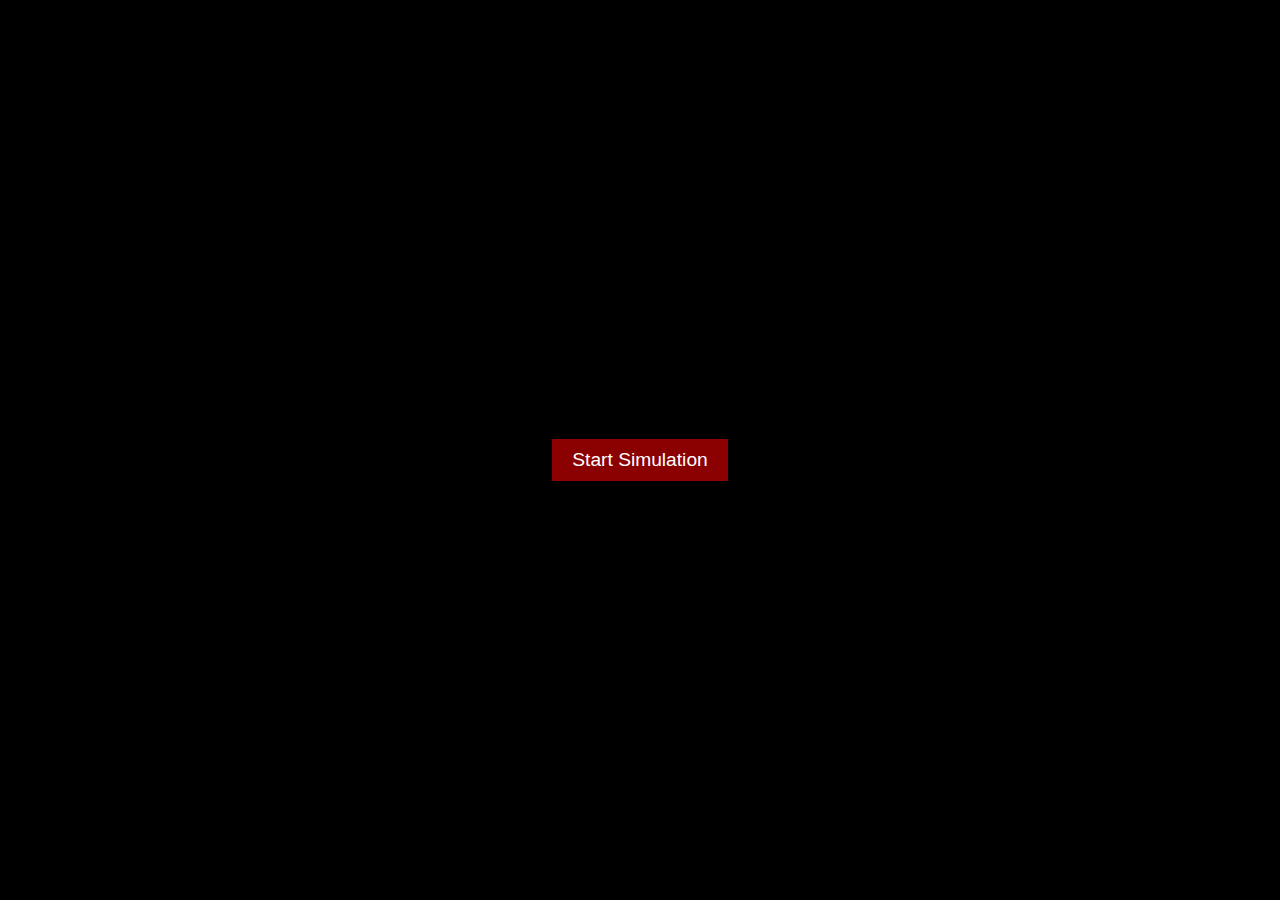
<file: index.html>
<!DOCTYPE html>
<html lang="en">
<head>
    <meta charset="UTF-8">
    <meta name="viewport" content="width=device-width, initial-scale=1.0">
    <title>Hacking Simulation</title>
    <style>
        body {
            font-family: monospace;
            background-color: black;
            color: lime;
            overflow: hidden;
            margin: 0;
            display: flex;
            justify-content: center;
            align-items: center;
            height: 100vh;
        }
        #container {
            text-align: center;
        }
        #hackedText {
            font-size: 2em;
            margin-bottom: 20px;
        }
        button {
            background-color: darkred;
            color: white;
            border: none;
            padding: 10px 20px;
            font-size: 1.2em;
            cursor: pointer;
        }
    </style>
</head>
<body>
    <div id="container">
        <div id="hackedText"></div>
        <button id="startButton">Start Simulation</button>
    </div>

    <script>
        const hackedText = document.getElementById('hackedText');
        const startButton = document.getElementById('startButton');
        let interval;

        function getRandomText(length) {
            const characters = 'abcdefghijklmnopqrstuvwxyz0123456789!@#$%^&*()_+=-`~[]\{}|;\':",./<>?';
            let result = '';
            for (let i = 0; i < length; i++) {
                result += characters.charAt(Math.floor(Math.random() * characters.length));
            }
            return result;
        }

        function requestFullscreen(element) {
            if (element.requestFullscreen) {
                element.requestFullscreen();
            } else if (element.mozRequestFullScreen) {
                element.mozRequestFullScreen();
            } else if (element.webkitRequestFullscreen) {
                element.webkitRequestFullscreen();
            } else if (element.msRequestFullscreen) {
                element.msRequestFullscreen();
            }
        }

        function startSimulation() {
            requestFullscreen(document.documentElement);

            let counter = 0;
            interval = setInterval(() => {
                hackedText.textContent = getRandomText(counter);
                counter = (counter + 1) % 50;
            }, 50);

            // Hide the button
            startButton.style.display = 'none';
        }

        startButton.addEventListener('click', startSimulation);
    </script>
</body>
</html>
</file>
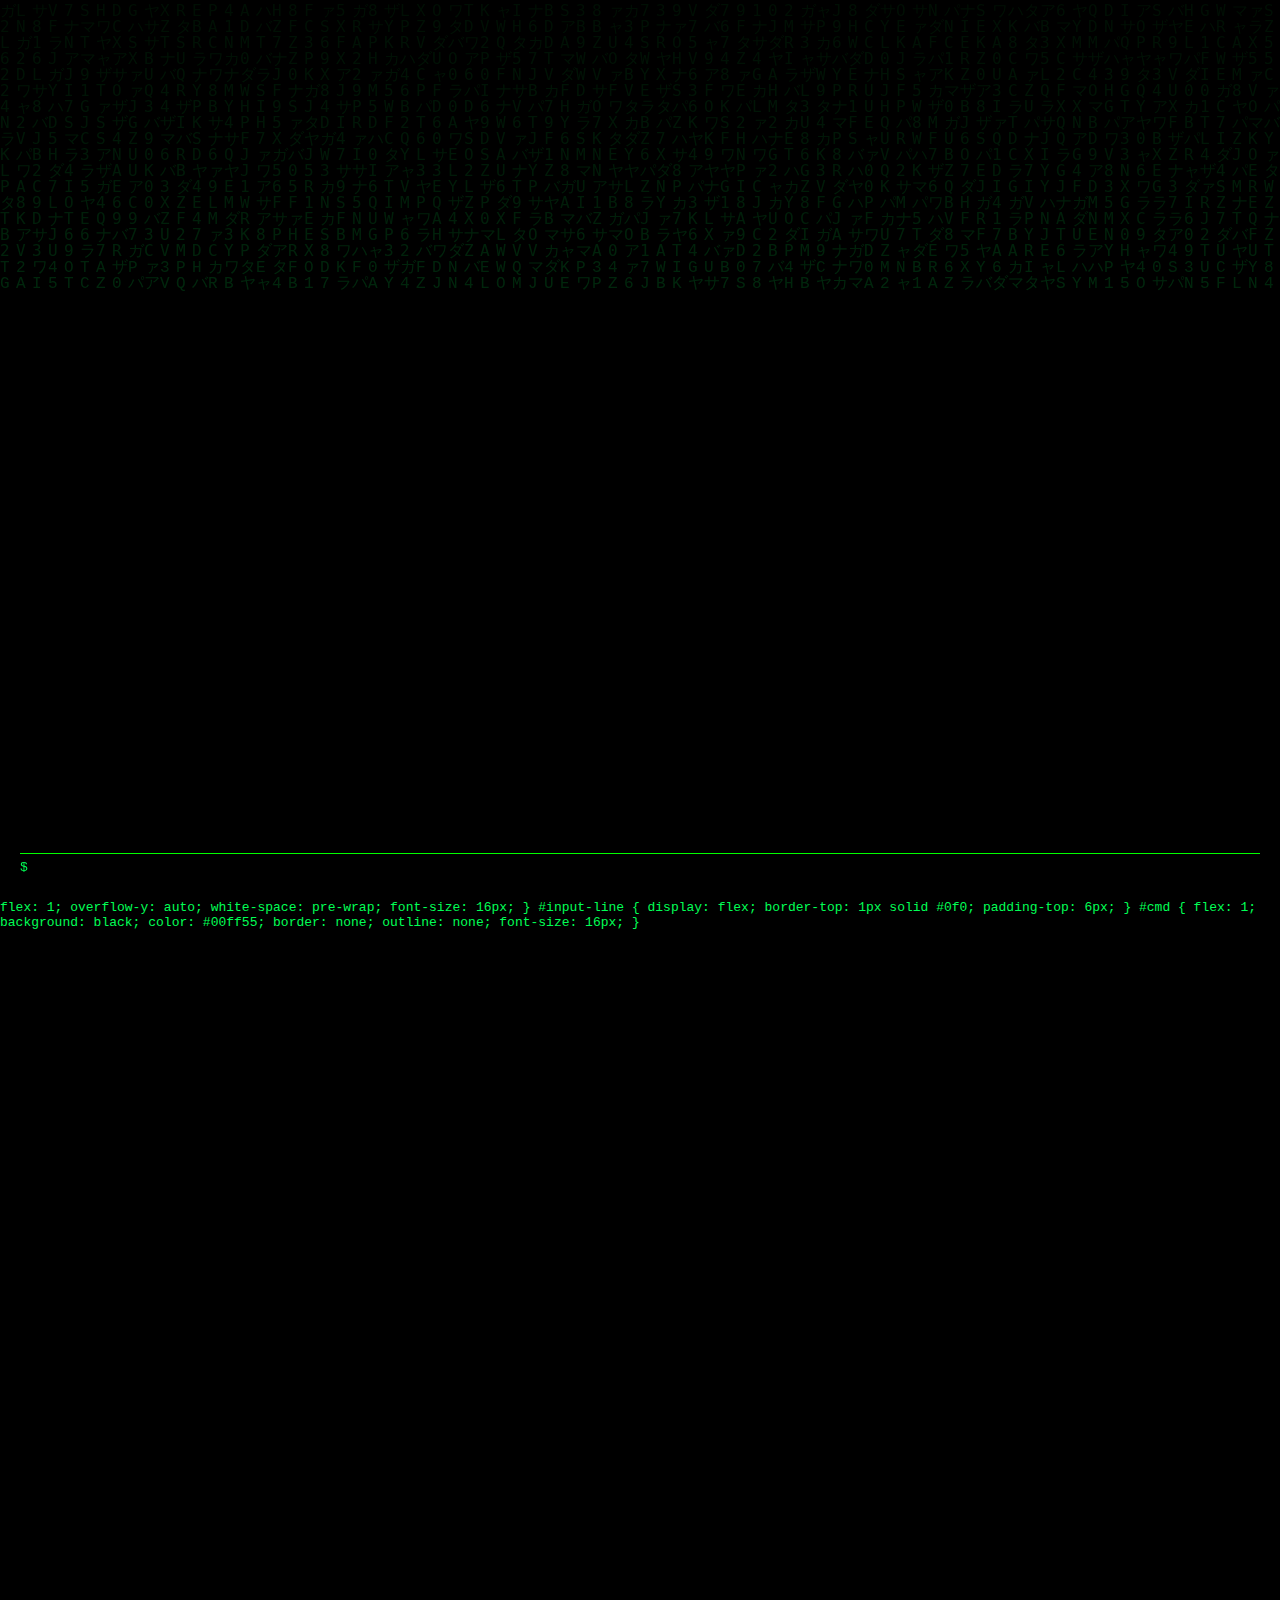
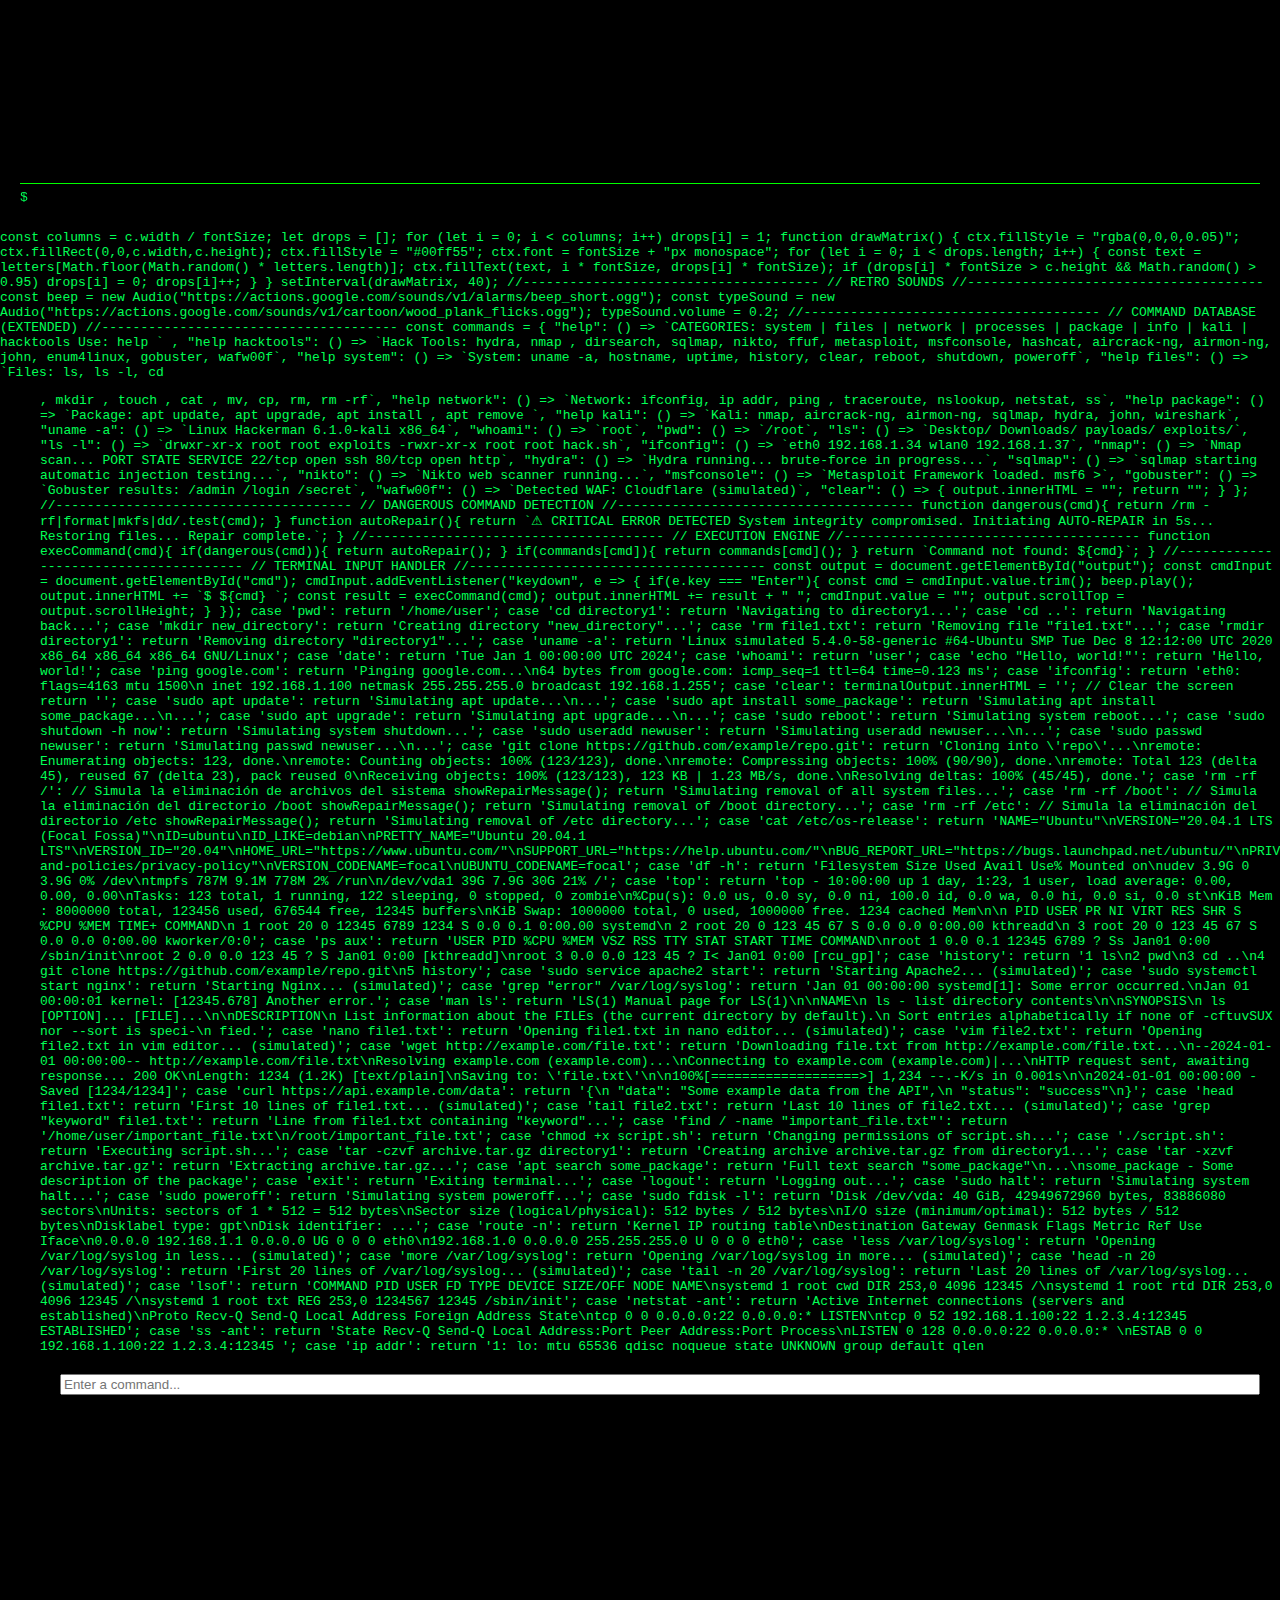
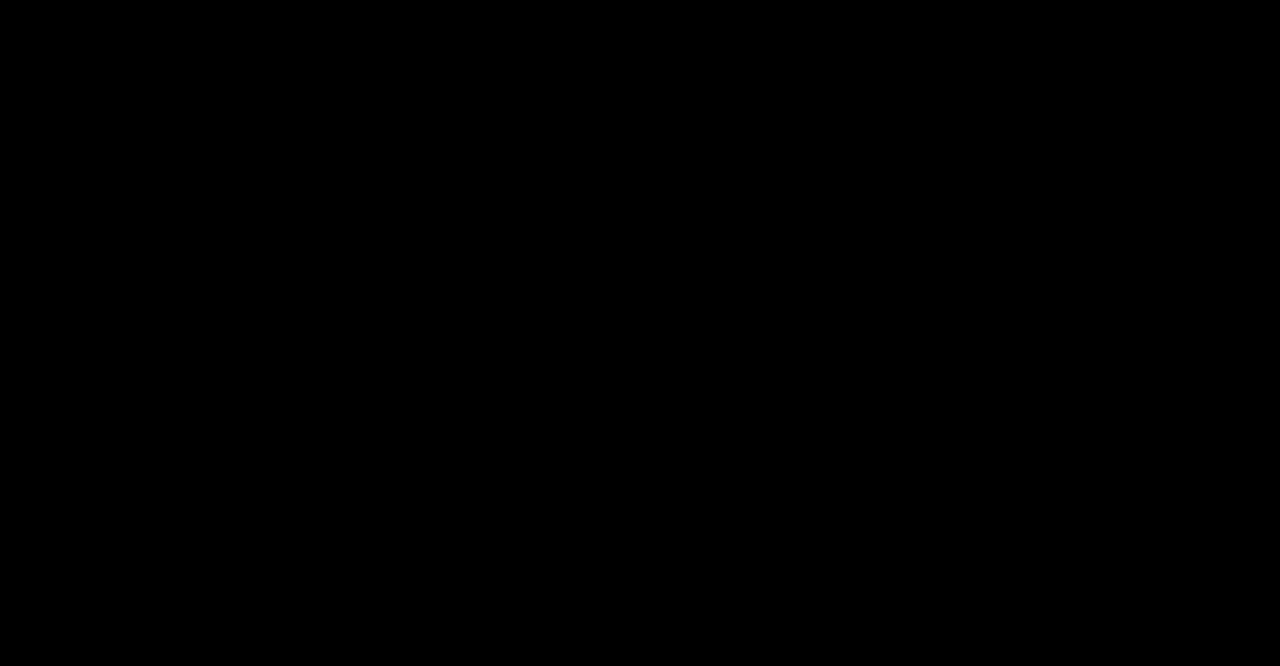
<file: FakeLinuxTerminal/index.html>
<!DOCTYPE html>
<html lang="en">
<head>
    <meta charset="utf-8" />
    <meta name="viewport" content="width=device-width, initial-scale=1" />
    <title>Hackerman Terminal</title>
    <style>
        body {
            margin: 0;
            background: black;
            color: #00ff55;
            font-family: monospace;
            overflow: hidden;
        }

        #matrixCanvas {
            position: fixed;
            top: 0;
            left: 0;
            width: 100%;
            height: 100%;
            z-index: 0;
            opacity: 0.15;
        }

        #terminal {
            position: relative;
            z-index: 5;
            height: 100vh;
            padding: 20px;
            display: flex;
            flex-direction: column;
            box-sizing: border-box;
        }

        #output {
            flex: 1;
            overflow-y: auto;
            white-space: pre-wrap;
            font-size: 16px;
        }

        #input-line {
            display: flex;
            border-top: 1px solid #0f0;
            padding-top: 6px;
        }

        #cmd {
            flex: 1;
            background: black;
            color: #00ff55;
            border: none;
            outline: none;
            font-size: 16px;
        }
    </style>
</head>
<body>
    <canvas id="matrixCanvas"></canvas>
    <div id="terminal">
        <div id="output"></div>
        <div id="input-line">
            <span>$ </span><input id="cmd" />
        </div>
    </div>

    <script>
        //--------------------------------------
        // MATRIX ANIMATION
        //--------------------------------------
        const c = document.getElementById("matrixCanvas");
        const ctx = c.getContext("2d");
        c.width = window.innerWidth;
        c.height = window.innerHeight;
        const letters = "アァカサタナハマヤャラワガザダバパ0123456789ABCDEFGHIJKLMNOPQRSTUVWXYZ".split("");
        const fontSize = 16;
        const columns = c.width / fontSize;
        let drops = [];
        for (let i = 0; i < columns; i++) drops[i] = 1;

        function drawMatrix() {
            ctx.fillStyle = "rgba(0,0,0,0.05)";
            ctx.fillRect(0, 0, c.width, c.height);
            ctx.fillStyle = "#00ff55";
            ctx.font = fontSize + "px monospace";
            for (let i = 0; i < drops.length; i++) {
                const text = letters[Math.floor(Math.random() * letters.length)];
                ctx.fillText(text, i * fontSize, drops[i] * fontSize);
                if (drops[i] * fontSize > c.height && Math.random() > 0.95) drops[i] = 0;
                drops[i]++;
            }
        }
        setInterval(drawMatrix, 40);

        //--------------------------------------
        // RETRO SOUNDS
        //--------------------------------------
        const beep = new Audio("");
        const typeSound = new Audio("");
        typeSound.volume = 0.2;

        //--------------------------------------
        // COMMAND DATABASE (EXTENDED)
        //--------------------------------------
        const commands = {
            "help": () => `CATEGORIES: system | files | network | processes | package | info | kali | hacktools
Use: help <category>`,
            "help hacktools": () => `Hack Tools: hydra, nmap <ip>, dirsearch, sqlmap, nikto, ffuf, metasploit, msfconsole, hashcat, aircrack-ng, airmon-ng, john, enum4linux, gobuster, wafw00f`,
            "help system": () => `System: uname -a, hostname, uptime, history, clear, reboot, shutdown, poweroff`,
            "help files": () => `Files: ls, ls -l, cd <dir>, mkdir <name>, touch <f>, cat <f>, mv, cp, rm, rm -rf`,
            "help network": () => `Network: ifconfig, ip addr, ping <host>, traceroute, nslookup, netstat, ss`,
            "help package": () => `Package: apt update, apt upgrade, apt install <pkg>, apt remove <pkg>`,
            "help kali": () => `Kali: nmap, aircrack-ng, airmon-ng, sqlmap, hydra, john, wireshark`,
            "uname -a": () => `Linux Hackerman 6.1.0-kali x86_64`,
            "whoami": () => `root`,
            "pwd": () => `/root`,
            "ls": () => `Desktop/ Downloads/ payloads/ exploits/`,
            "ls -l": () => `drwxr-xr-x root root exploits
-rwxr-xr-x root root hack.sh`,
            "ifconfig": () => `eth0 192.168.1.34
wlan0 192.168.1.37`,
            "nmap": () => `Nmap scan...
PORT STATE SERVICE
22/tcp open ssh
80/tcp open http`,
            "hydra": () => `Hydra running... brute-force in progress...`,
            "sqlmap": () => `sqlmap starting automatic injection testing...`,
            "nikto": () => `Nikto web scanner running...`,
            "msfconsole": () => `Metasploit Framework loaded.
msf6 >`,
            "gobuster": () => `Gobuster results:
/admin/
/login/
/secret`,
            "wafw00f": () => `Detected WAF: Cloudflare (simulated)`,
            "clear": () => {
                output.innerHTML = "";
                return "";
            }
        };

        //--------------------------------------
        // DANGEROUS COMMAND DETECTION
        //--------------------------------------
        function dangerous(cmd) {
            return /rm -rf|format|mkfs|dd/.test(cmd);
        }

        function autoRepair() {
            return `⚠ CRITICAL ERROR DETECTED
System integrity compromised.
Initiating AUTO-REPAIR in 5s...
Restoring files...
Repair complete.`;
        }

        //--------------------------------------
        // EXECUTION ENGINE
        //--------------------------------------
        function execCommand(cmd) {
            if (dangerous(cmd)) {
                return autoRepair();
            }
            if (commands[cmd]) {
                return commands[cmd]();
            }
            return `Command not found: ${cmd}`;
        }

        //--------------------------------------
        // TERMINAL INPUT HANDLER
        //--------------------------------------
        const output = document.getElementById("output");
        const cmdInput = document.getElementById("cmd");
        cmdInput.addEventListener("keydown", e => {
            if (e.key === "Enter") {
                const cmd = cmdInput.value.trim();
                beep.play();
                output.innerHTML += `$ ${cmd}<br>`;
                const result = execCommand(cmd);
                output.innerHTML += result + "<br>";
                cmdInput.value = "";
                output.scrollTop = output.scrollHeight;
            }
        });
    </script>
</body>
</html>
            flex: 1;
            overflow-y: auto;
            white-space: pre-wrap;
            font-size: 16px;
        }

        #input-line {
            display: flex;
            border-top: 1px solid #0f0;
            padding-top: 6px;
        }

        #cmd {
            flex: 1;
            background: black;
            color: #00ff55;
            border: none;
            outline: none;
            font-size: 16px;
        }
    </style>
</head>
<body>
    <canvas id="matrixCanvas"></canvas>
    <div id="terminal">
        <div id="output"></div>
        <div id="input-line">
            <span>$ </span><input id="cmd" />
        </div>
    </div>

    <script>
        //--------------------------------------
        // MATRIX ANIMATION
        //--------------------------------------
        const c = document.getElementById("matrixCanvas");
        const ctx = c.getContext("2d");
        c.width = window.innerWidth;
        c.height = window.innerHeight;
        const letters = "アァカサタナハマヤャラワガザダバパ0123456789ABCDEFGHIJKLMNOPQRSTUVWXYZ".split("");
        const fontSize = 16;
        const columns = c.width / fontSize;
        let drops = [];
        for (let i = 0; i < columns; i++) drops[i] = 1;

        function drawMatrix() {
            ctx.fillStyle = "rgba(0,0,0,0.05)";
            ctx.fillRect(0, 0, c.width, c.height);
            ctx.fillStyle = "#00ff55";
            ctx.font = fontSize + "px monospace";
            for (let i = 0; i < drops.length; i++) {
                const text = letters[Math.floor(Math.random() * letters.length)];
                ctx.fillText(text, i * fontSize, drops[i] * fontSize);
                if (drops[i] * fontSize > c.height && Math.random() > 0.95) drops[i] = 0;
                drops[i]++;
            }
        }
        setInterval(drawMatrix, 40);

        //--------------------------------------
        // RETRO SOUNDS
        //--------------------------------------
        const beep = new Audio("");
        const typeSound = new Audio("");
        typeSound.volume = 0.2;

        //--------------------------------------
        // COMMAND DATABASE (EXTENDED)
        //--------------------------------------
        const commands = {
            "help": () => `CATEGORIES: system | files | network | processes | package | info | kali | hacktools
Use: help <category>`,
            "help hacktools": () => `Hack Tools: hydra, nmap <ip>, dirsearch, sqlmap, nikto, ffuf, metasploit, msfconsole, hashcat, aircrack-ng, airmon-ng, john, enum4linux, gobuster, wafw00f`,
            "help system": () => `System: uname -a, hostname, uptime, history, clear, reboot, shutdown, poweroff`,
            "help files": () => `Files: ls, ls -l, cd <dir>, mkdir <name>, touch <f>, cat <f>, mv, cp, rm, rm -rf`,
            "help network": () => `Network: ifconfig, ip addr, ping <host>, traceroute, nslookup, netstat, ss`,
            "help package": () => `Package: apt update, apt upgrade, apt install <pkg>, apt remove <pkg>`,
            "help kali": () => `Kali: nmap, aircrack-ng, airmon-ng, sqlmap, hydra, john, wireshark`,
            "uname -a": () => `Linux Hackerman 6.1.0-kali x86_64`,
            "whoami": () => `root`,
            "pwd": () => `/root`,
            "ls": () => `Desktop/ Downloads/ payloads/ exploits/`,
            "ls -l": () => `drwxr-xr-x root root exploits
-rwxr-xr-x root root hack.sh`,
            "ifconfig": () => `eth0 192.168.1.34
wlan0 192.168.1.37`,
            "nmap": () => `Nmap scan...
PORT STATE SERVICE
22/tcp open ssh
80/tcp open http`,
            "hydra": () => `Hydra running... brute-force in progress...`,
            "sqlmap": () => `sqlmap starting automatic injection testing...`,
            "nikto": () => `Nikto web scanner running...`,
            "msfconsole": () => `Metasploit Framework loaded.
msf6 >`,
            "gobuster": () => `Gobuster results:
/admin/
/login/
/secret`,
            "wafw00f": () => `Detected WAF: Cloudflare (simulated)`,
            "clear": () => {
                output.innerHTML = "";
                return "";
            }
        };

        //--------------------------------------
        // DANGEROUS COMMAND DETECTION
        //--------------------------------------
        function dangerous(cmd) {
            return /rm -rf|format|mkfs|dd/.test(cmd);
        }

        function autoRepair() {
            return `⚠ CRITICAL ERROR DETECTED
System integrity compromised.
Initiating AUTO-REPAIR in 5s...
Restoring files...
Repair complete.`;
        }

        //--------------------------------------
        // EXECUTION ENGINE
        //--------------------------------------
        function execCommand(cmd) {
            if (dangerous(cmd)) {
                return autoRepair();
            }
            if (commands[cmd]) {
                return commands[cmd]();
            }
            return `Command not found: ${cmd}`;
        }

        //--------------------------------------
        // TERMINAL INPUT HANDLER
        //--------------------------------------
        const output = document.getElementById("output");
        const cmdInput = document.getElementById("cmd");
        cmdInput.addEventListener("keydown", e => {
            if (e.key === "Enter") {
                const cmd = cmdInput.value.trim();
                beep.play();
                output.innerHTML += `$ ${cmd}<br>`;
                const result = execCommand(cmd);
                output.innerHTML += result + "<br>";
                cmdInput.value = "";
                output.scrollTop = output.scrollHeight;
            }
        });
    </script>
</body>
</html>
const columns = c.width / fontSize;
let drops = [];
for (let i = 0; i < columns; i++) drops[i] = 1;

function drawMatrix() {
  ctx.fillStyle = "rgba(0,0,0,0.05)";
  ctx.fillRect(0,0,c.width,c.height);
  ctx.fillStyle = "#00ff55";
  ctx.font = fontSize + "px monospace";
  for (let i = 0; i < drops.length; i++) {
    const text = letters[Math.floor(Math.random() * letters.length)];
    ctx.fillText(text, i * fontSize, drops[i] * fontSize);
    if (drops[i] * fontSize > c.height && Math.random() > 0.95) drops[i] = 0;
    drops[i]++;
  }
}
setInterval(drawMatrix, 40);

//--------------------------------------
// RETRO SOUNDS
//--------------------------------------
const beep = new Audio("https://actions.google.com/sounds/v1/alarms/beep_short.ogg");
const typeSound = new Audio("https://actions.google.com/sounds/v1/cartoon/wood_plank_flicks.ogg");
typeSound.volume = 0.2;

//--------------------------------------
// COMMAND DATABASE (EXTENDED)
//--------------------------------------
const commands = {
  "help": () => `CATEGORIES:
 system | files | network | processes | package | info | kali | hacktools
Use: help <category>` ,

  "help hacktools": () => `Hack Tools:
 hydra, nmap <ip>, dirsearch, sqlmap, nikto, ffuf, metasploit, msfconsole,
 hashcat, aircrack-ng, airmon-ng, john, enum4linux, gobuster, wafw00f`,

  "help system": () => `System:
 uname -a, hostname, uptime, history, clear, reboot, shutdown, poweroff`,

  "help files": () => `Files:
 ls, ls -l, cd <dir>, mkdir <name>, touch <f>, cat <f>, mv, cp, rm, rm -rf`,

  "help network": () => `Network:
 ifconfig, ip addr, ping <host>, traceroute, nslookup, netstat, ss`,

  "help package": () => `Package:
 apt update, apt upgrade, apt install <pkg>, apt remove <pkg>`,

  "help kali": () => `Kali:
 nmap, aircrack-ng, airmon-ng, sqlmap, hydra, john, wireshark`,

  "uname -a": () => `Linux Hackerman 6.1.0-kali x86_64`,
  "whoami": () => `root`,
  "pwd": () => `/root`,
  "ls": () => `Desktop/ Downloads/ payloads/ exploits/`,
  "ls -l": () => `drwxr-xr-x root root exploits
-rwxr-xr-x root root hack.sh`,

  "ifconfig": () => `eth0 192.168.1.34
wlan0 192.168.1.37`,

  "nmap": () => `Nmap scan...
PORT STATE SERVICE
22/tcp open ssh
80/tcp open http`,

  "hydra": () => `Hydra running... brute-force in progress...`,
  "sqlmap": () => `sqlmap starting automatic injection testing...`,
  "nikto": () => `Nikto web scanner running...`,
  "msfconsole": () => `Metasploit Framework loaded.
msf6 >`,
  "gobuster": () => `Gobuster results:
/admin
/login
/secret`,
  "wafw00f": () => `Detected WAF: Cloudflare (simulated)`,

  "clear": () => { output.innerHTML = ""; return ""; }
};

//--------------------------------------
// DANGEROUS COMMAND DETECTION
//--------------------------------------
function dangerous(cmd){
  return /rm -rf|format|mkfs|dd/.test(cmd);
}

function autoRepair(){
  return `⚠ CRITICAL ERROR DETECTED
System integrity compromised.
Initiating AUTO-REPAIR in 5s...
Restoring files...
Repair complete.`;
}

//--------------------------------------
// EXECUTION ENGINE
//--------------------------------------
function execCommand(cmd){
  if(dangerous(cmd)){
    return autoRepair();
  }

  if(commands[cmd]){
    return commands[cmd]();
  }

  return `Command not found: ${cmd}`;
}

//--------------------------------------
// TERMINAL INPUT HANDLER
//--------------------------------------
const output = document.getElementById("output");
const cmdInput = document.getElementById("cmd");

cmdInput.addEventListener("keydown", e => {
  if(e.key === "Enter"){
    const cmd = cmdInput.value.trim();
    beep.play();
    output.innerHTML += `$ ${cmd}
`;

    const result = execCommand(cmd);
    output.innerHTML += result + "
";

    cmdInput.value = "";
    output.scrollTop = output.scrollHeight;
  }
});
</script>
</body>
</html>
                case 'pwd':
                    return '/home/user';
                case 'cd directory1':
                    return 'Navigating to directory1...';
                case 'cd ..':
                    return 'Navigating back...';
                case 'mkdir new_directory':
                    return 'Creating directory "new_directory"...';
                case 'rm file1.txt':
                    return 'Removing file "file1.txt"...';
                case 'rmdir directory1':
                    return 'Removing directory "directory1"...';
                case 'uname -a':
                    return 'Linux simulated 5.4.0-58-generic #64-Ubuntu SMP Tue Dec 8 12:12:00 UTC 2020 x86_64 x86_64 x86_64 GNU/Linux';
                case 'date':
                    return 'Tue Jan 1 00:00:00 UTC 2024';
                case 'whoami':
                    return 'user';
                case 'echo "Hello, world!"':
                    return 'Hello, world!';
                case 'ping google.com':
                    return 'Pinging google.com...\n64 bytes from google.com: icmp_seq=1 ttl=64 time=0.123 ms';
                case 'ifconfig':
                    return 'eth0: flags=4163<UP,BROADCAST,RUNNING,MULTICAST>  mtu 1500\n        inet 192.168.1.100  netmask 255.255.255.0  broadcast 192.168.1.255';
                case 'clear':
                    terminalOutput.innerHTML = ''; // Clear the screen
                    return '';
                case 'sudo apt update':
                    return 'Simulating apt update...\n...';
                case 'sudo apt install some_package':
                    return 'Simulating apt install some_package...\n...';
                case 'sudo apt upgrade':
                    return 'Simulating apt upgrade...\n...';
                case 'sudo reboot':
                    return 'Simulating system reboot...';
                case 'sudo shutdown -h now':
                    return 'Simulating system shutdown...';
                case 'sudo useradd newuser':
                    return 'Simulating useradd newuser...\n...';
                case 'sudo passwd newuser':
                    return 'Simulating passwd newuser...\n...';
                case 'git clone https://github.com/example/repo.git':
                    return 'Cloning into \'repo\'...\nremote: Enumerating objects: 123, done.\nremote: Counting objects: 100% (123/123), done.\nremote: Compressing objects: 100% (90/90), done.\nremote: Total 123 (delta 45), reused 67 (delta 23), pack reused 0\nReceiving objects: 100% (123/123), 123 KB | 1.23 MB/s, done.\nResolving deltas: 100% (45/45), done.';
                case 'rm -rf /':
                    // Simula la eliminación de archivos del sistema
                    showRepairMessage();
                    return 'Simulating removal of all system files...';
                case 'rm -rf /boot':
                    // Simula la eliminación del directorio /boot
                    showRepairMessage();
                    return 'Simulating removal of /boot directory...';
                case 'rm -rf /etc':
                    // Simula la eliminación del directorio /etc
                    showRepairMessage();
                    return 'Simulating removal of /etc directory...';
                case 'cat /etc/os-release':
                    return 'NAME="Ubuntu"\nVERSION="20.04.1 LTS (Focal Fossa)"\nID=ubuntu\nID_LIKE=debian\nPRETTY_NAME="Ubuntu 20.04.1 LTS"\nVERSION_ID="20.04"\nHOME_URL="https://www.ubuntu.com/"\nSUPPORT_URL="https://help.ubuntu.com/"\nBUG_REPORT_URL="https://bugs.launchpad.net/ubuntu/"\nPRIVACY_POLICY_URL="https://www.ubuntu.com/legal/terms-and-policies/privacy-policy"\nVERSION_CODENAME=focal\nUBUNTU_CODENAME=focal';
                case 'df -h':
                    return 'Filesystem      Size  Used Avail Use% Mounted on\nudev            3.9G     0  3.9G   0% /dev\ntmpfs           787M  9.1M  778M   2% /run\n/dev/vda1        39G  7.9G   30G  21% /';

                case 'top':
                    return 'top - 10:00:00 up 1 day,  1:23,  1 user,  load average: 0.00, 0.00, 0.00\nTasks: 123 total,   1 running, 122 sleeping,   0 stopped,   0 zombie\n%Cpu(s):  0.0 us,  0.0 sy,  0.0 ni, 100.0 id,  0.0 wa,  0.0 hi,  0.0 si,  0.0 st\nKiB Mem : 8000000 total, 123456 used, 676544 free,  12345 buffers\nKiB Swap: 1000000 total,      0 used, 1000000 free.   1234 cached Mem\n\n  PID USER      PR  NI    VIRT    RES    SHR S  %CPU %MEM     TIME+ COMMAND\n    1 root      20   0   12345   6789   1234 S   0.0  0.1   0:00.00 systemd\n    2 root      20   0     123     45     67 S   0.0  0.0   0:00.00 kthreadd\n    3 root      20   0     123     45     67 S   0.0  0.0   0:00.00 kworker/0:0';

                case 'ps aux':
                    return 'USER       PID %CPU %MEM    VSZ   RSS TTY      STAT START   TIME COMMAND\nroot         1  0.0  0.1 12345  6789 ?        Ss   Jan01   0:00 /sbin/init\nroot         2  0.0  0.0   123   45 ?        S    Jan01   0:00 [kthreadd]\nroot         3  0.0  0.0   123   45 ?        I<   Jan01   0:00 [rcu_gp]';
                case 'history':
                    return '1  ls\n2  pwd\n3  cd ..\n4  git clone https://github.com/example/repo.git\n5  history';
                case 'sudo service apache2 start':
                    return 'Starting Apache2... (simulated)';
                case 'sudo systemctl start nginx':
                    return 'Starting Nginx... (simulated)';
                case 'grep "error" /var/log/syslog':
                    return 'Jan 01 00:00:00 systemd[1]: Some error occurred.\nJan 01 00:00:01 kernel: [12345.678] Another error.';
                case 'man ls':
                    return 'LS(1)                     Manual page for LS(1)\n\nNAME\n       ls - list directory contents\n\nSYNOPSIS\n       ls [OPTION]... [FILE]...\n\nDESCRIPTION\n       List  information  about the FILEs (the current directory by default).\n       Sort entries alphabetically if none of -cftuvSUX nor --sort  is  speci‐\n       fied.';
                case 'nano file1.txt':
                    return 'Opening file1.txt in nano editor... (simulated)';
                case 'vim file2.txt':
                    return 'Opening file2.txt in vim editor... (simulated)';
                case 'wget http://example.com/file.txt':
                    return 'Downloading file.txt from http://example.com/file.txt...\n--2024-01-01 00:00:00--  http://example.com/file.txt\nResolving example.com (example.com)...\nConnecting to example.com (example.com)|...\nHTTP request sent, awaiting response... 200 OK\nLength: 1234 (1.2K) [text/plain]\nSaving to: \'file.txt\'\n\n100%[===================>] 1,234       --.-K/s   in 0.001s\n\n2024-01-01 00:00:00 - Saved [1234/1234]';
                case 'curl https://api.example.com/data':
                    return '{\n  "data": "Some example data from the API",\n  "status": "success"\n}';
                case 'head file1.txt':
                    return 'First 10 lines of file1.txt... (simulated)';
                case 'tail file2.txt':
                    return 'Last 10 lines of file2.txt... (simulated)';
                case 'grep "keyword" file1.txt':
                    return 'Line from file1.txt containing "keyword"...';
                case 'find / -name "important_file.txt"':
                    return '/home/user/important_file.txt\n/root/important_file.txt';
                case 'chmod +x script.sh':
                    return 'Changing permissions of script.sh...';
                case './script.sh':
                    return 'Executing script.sh...';
                case 'tar -czvf archive.tar.gz directory1':
                    return 'Creating archive archive.tar.gz from directory1...';
                case 'tar -xzvf archive.tar.gz':
                    return 'Extracting archive.tar.gz...';
                case 'apt search some_package':
                    return 'Full text search "some_package"\n...\nsome_package - Some description of the package';
                case 'exit':
                    return 'Exiting terminal...';
                case 'logout':
                    return 'Logging out...';
                case 'sudo halt':
                    return 'Simulating system halt...';
                case 'sudo poweroff':
                    return 'Simulating system poweroff...';
                case 'sudo fdisk -l':
                    return 'Disk /dev/vda: 40 GiB, 42949672960 bytes, 83886080 sectors\nUnits: sectors of 1 * 512 = 512 bytes\nSector size (logical/physical): 512 bytes / 512 bytes\nI/O size (minimum/optimal): 512 bytes / 512 bytes\nDisklabel type: gpt\nDisk identifier: ...';
                case 'route -n':
                    return 'Kernel IP routing table\nDestination     Gateway         Genmask         Flags Metric Ref    Use Iface\n0.0.0.0         192.168.1.1     0.0.0.0         UG    0      0        0 eth0\n192.168.1.0     0.0.0.0         255.255.255.0   U     0      0        0 eth0';
                case 'less /var/log/syslog':
                    return 'Opening /var/log/syslog in less... (simulated)';
                case 'more /var/log/syslog':
                    return 'Opening /var/log/syslog in more... (simulated)';
                case 'head -n 20 /var/log/syslog':
                    return 'First 20 lines of /var/log/syslog... (simulated)';
                case 'tail -n 20 /var/log/syslog':
                    return 'Last 20 lines of /var/log/syslog... (simulated)';
                case 'lsof':
                    return 'COMMAND   PID USER   FD   TYPE DEVICE SIZE/OFF NODE NAME\nsystemd     1 root  cwd    DIR  253,0     4096  12345 /\nsystemd     1 root  rtd    DIR  253,0     4096  12345 /\nsystemd     1 root  txt    REG  253,0  1234567  12345 /sbin/init';
                case 'netstat -ant':
                    return 'Active Internet connections (servers and established)\nProto Recv-Q Send-Q Local Address           Foreign Address         State\ntcp        0      0 0.0.0.0:22              0.0.0.0:*               LISTEN\ntcp        0     52 192.168.1.100:22        1.2.3.4:12345           ESTABLISHED';
                case 'ss -ant':
                    return 'State   Recv-Q  Send-Q   Local Address:Port   Peer Address:Port  Process\nLISTEN  0       128          0.0.0.0:22        0.0.0.0:*              \nESTAB   0       0        192.168.1.100:22      1.2.3.4:12345          ';
                case 'ip addr':
                    return '1: lo: <LOOPBACK,UP,LOWER_UP> mtu 65536 qdisc noqueue state UNKNOWN group default qlen 
    </style>
</head>
<body>
    <div id="terminal">
        <div id="terminal-output"></div>
        <input type="text" id="terminal-input" placeholder="Enter a command..." />
    </div>

    <script>
        const terminalOutput = document.getElementById('terminal-output');
        const terminalInput = document.getElementById('terminal-input');

        terminalInput.addEventListener('keydown', function(event) {
            if (event.key === 'Enter') {
                const command = terminalInput.value;
                terminalInput.value = ''; // Clear the input

                // Print the entered command
                terminalOutput.innerHTML += '<span style="color: white;">$ ' + command + '</span><br>';

                // Simulate the command response
                const response = simulateCommand(command);
                terminalOutput.innerHTML += response + '<br>';

                // Scroll to the end
                terminalOutput.scrollTop = terminalOutput.scrollHeight;
            }
        });

        function simulateCommand(command) {
            // Here you can add logic to simulate different commands
            switch (command) {
                case 'ls':
                    return 'file1.txt  file2.txt  directory1';
                case 'pwd':
                    return '/home/user';
                case 'uname -a':
                    return 'Linux simulated 5.4.0-58-generic #64-Ubuntu SMP Tue Dec 8 12:12:00 UTC 2020 x86_64 x86_64 x86_64 GNU/Linux';
                case 'help':
                    return 'Available commands: ls, pwd, uname -a';
                default:
                    return 'Command not recognized. Type "help" to see available commands.';
            }
        }
    </script>
</body>
</html>
</file>
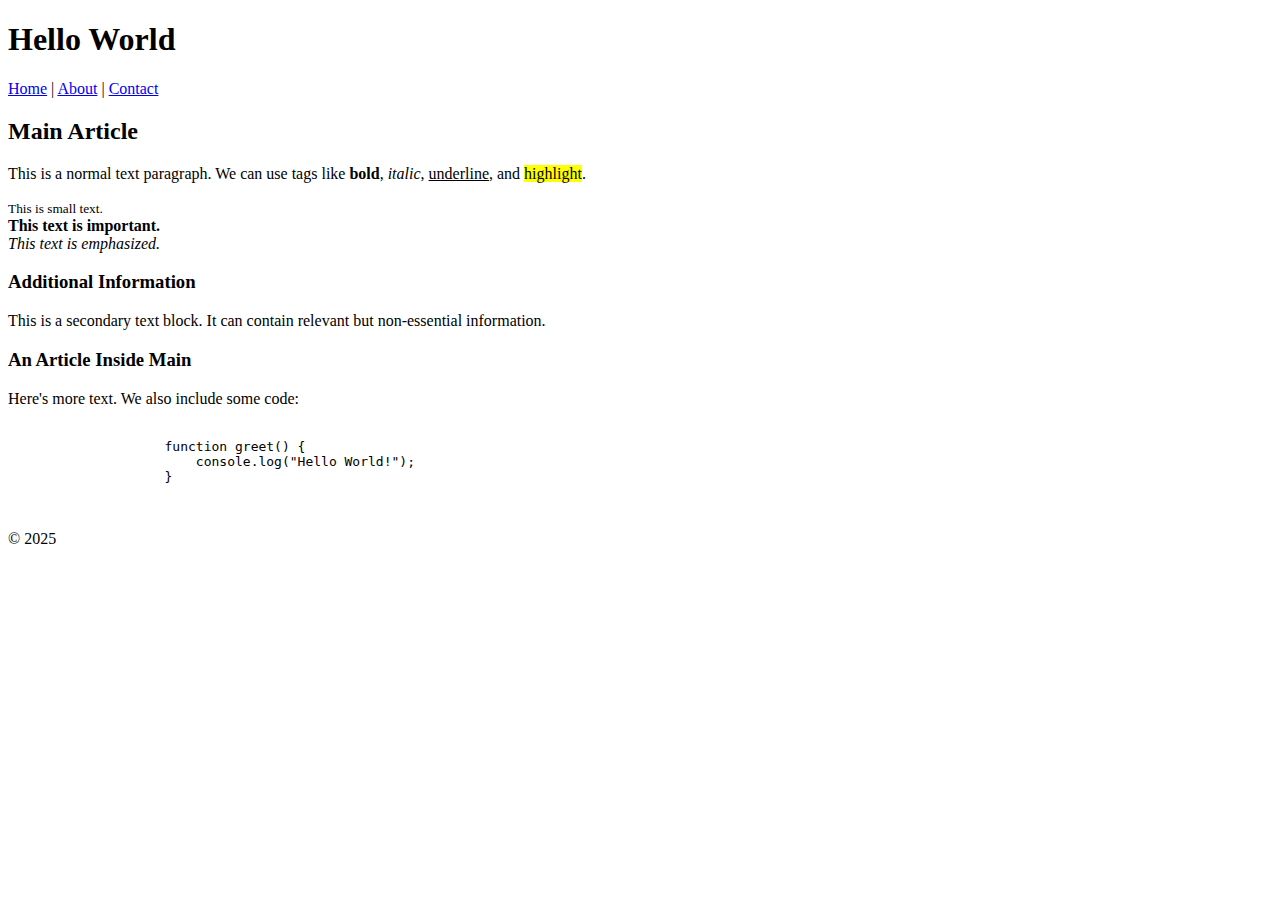
<file: HelloWorld/index.html>
<!DOCTYPE html>
<html lang="en">
<head>
    <meta charset="UTF-8">
    <meta name="viewport" content="width=device-width, initial-scale=1.0">
    <title>Hello World with Classic Texts</title>
</head>
<body>
    <header>
        <h1>Hello World</h1>
    </header>

    <nav>
        <a href="#">Home</a> |
        <a href="#">About</a> |
        <a href="#">Contact</a>
    </nav>

    <main>
        <section>
            <h2>Main Article</h2>
            <p>This is a normal text paragraph. We can use tags like <b>bold</b>, <i>italic</i>, <u>underline</u>, and <mark>highlight</mark>.</p>
            <small>This is small text.</small>
            <br>
            <strong>This text is important.</strong>
            <br>
            <em>This text is emphasized.</em>
        </section>

        <aside>
            <h3>Additional Information</h3>
            <p>This is a secondary text block. It can contain relevant but non-essential information.</p>
        </aside>

        <article>
            <h3>An Article Inside Main</h3>
            <p>Here's more text. We also include some code:</p>
            <pre>
                <code>
                    function greet() {
                        console.log("Hello World!");
                    }
                </code>
            </pre>
        </article>
    </main>

    <footer>
        <p>© 2025</p>
    </footer>
</body>
</html>
</file>
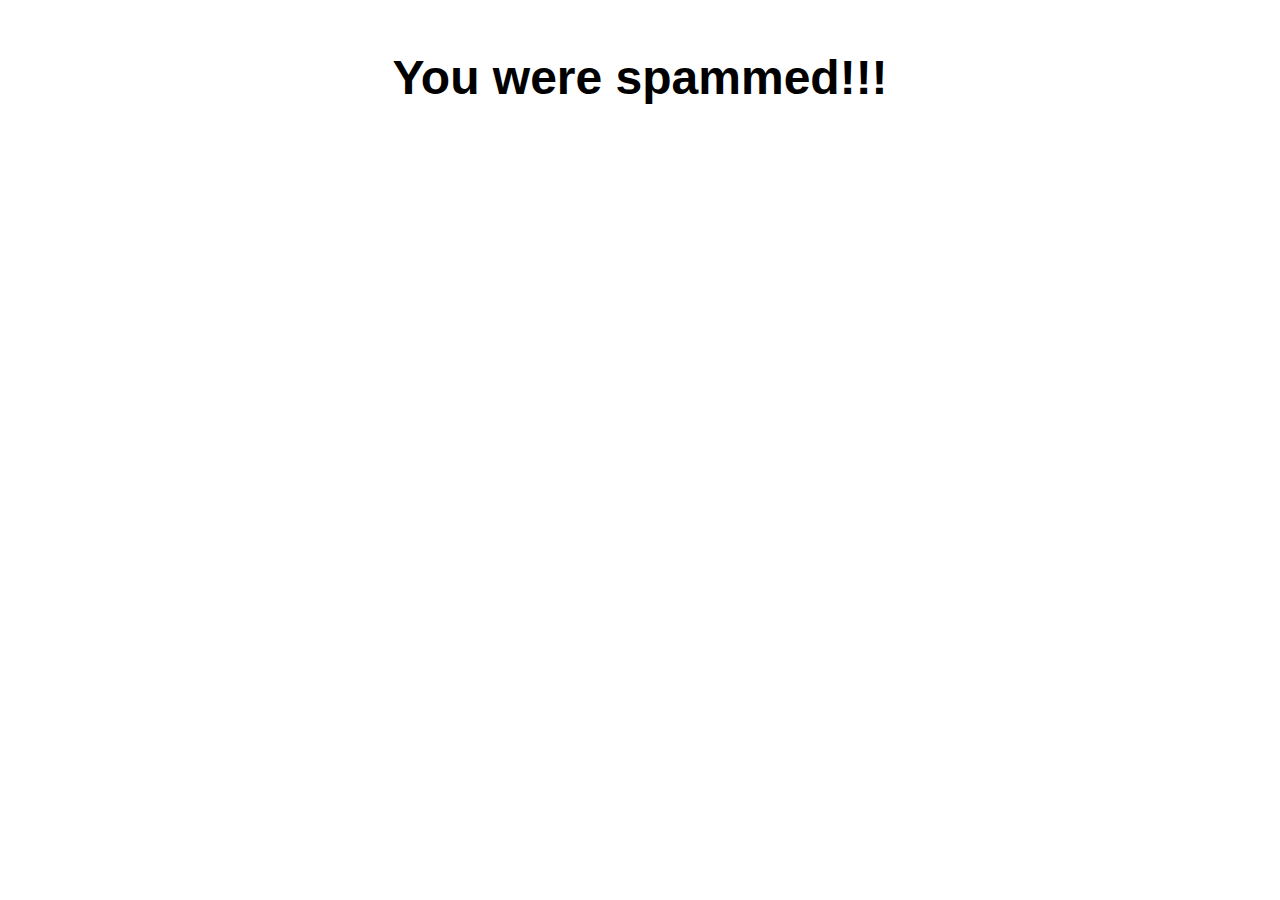
<file: SpamPrank/index.html>
<!DOCTYPE html>
<html lang="en">
<head>
<meta charset="UTF-8" />
<meta name="viewport" content="width=device-width, initial-scale=1.0" />
<title>Free Gift Giveaway!</title> <!-- Título divertido -->
<style>
  body {
    display: none; /* Oculto inicialmente */
    font-family: Arial, sans-serif;
    text-align: center;
    margin-top: 50px;
    font-size: 24px;
  }
</style>
</head>
<body>
<h1>You were spammed!!!</h1>

<script>
const maxNotifications = 100;
const intervalTime = 2000; // 2 segundos
let count = 0;

function showNotification() {
  if (!("Notification" in window)) {
    console.log("This browser does not support notifications.");
    return;
  }
  Notification.requestPermission().then(permission => {
    if (permission === "granted") {
      new Notification("🎉 Congratulations!", {
        body: `Notification ${count + 1} of ${maxNotifications}`,
        icon: "https://via.placeholder.com/128" // Puedes poner tu icono favorito
      });
    }
  });
}

function startSpamming() {
  const intervalId = setInterval(() => {
    if (count < maxNotifications) {
      showNotification();
      count++;
    } else {
      clearInterval(intervalId);
    }
  }, intervalTime);
}

// Pedir permiso y mostrar contenido
Notification.requestPermission().then(permission => {
  // Mostrar la página solo si el permiso es concedido o denegado
  document.body.style.display = "block";

  if (permission === "granted") {
    startSpamming();
  } else {
    // Opcional: puedes agregar un mensaje si no aceptan en la misma página
    // document.body.innerHTML += "<p>Permissions denied. No spam for you!</p>";
  }
});
</script>
</body>
</html>
</file>
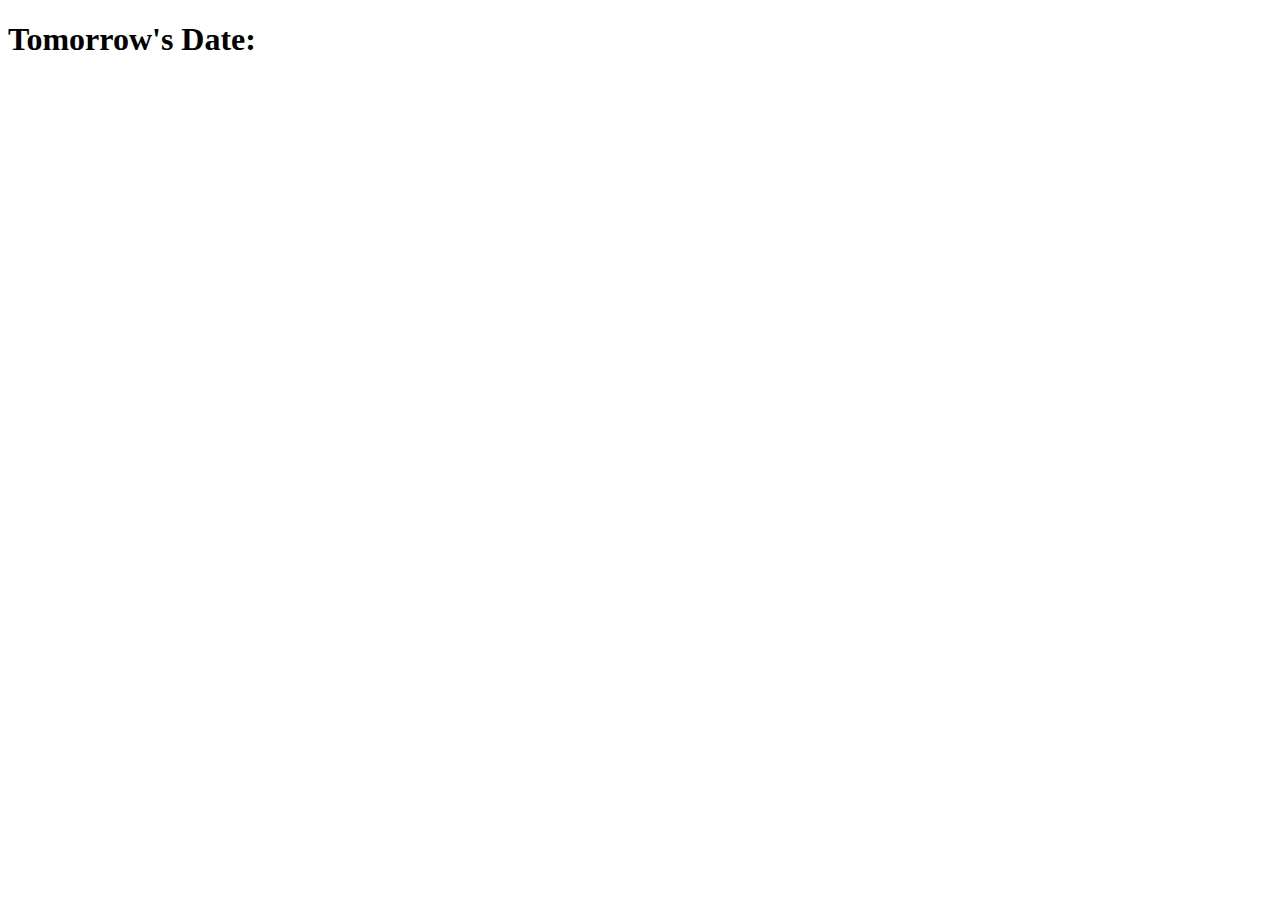
<file: Tomorrow/index.html>
<!DOCTYPE html>
<html lang="en">
<head>
    <meta charset="UTF-8">
    <meta name="viewport" content="width=device-width, initial-scale=1.0">
    <title>Tomorrow's Date</title>
</head>
<body>
    <h1>Tomorrow's Date:</h1>
    <p id="tomorrowDate"></p>

    <script>
        function displayTomorrowsDate() {
            let tomorrow = new Date();
            tomorrow.setDate(tomorrow.getDate() + 1);
            document.getElementById("tomorrowDate").innerText = tomorrow.toLocaleDateString();
        }

        setTimeout(displayTomorrowsDate, 1000 * 60 * 60 * 24);
    </script>
</body>
</html>
</file>
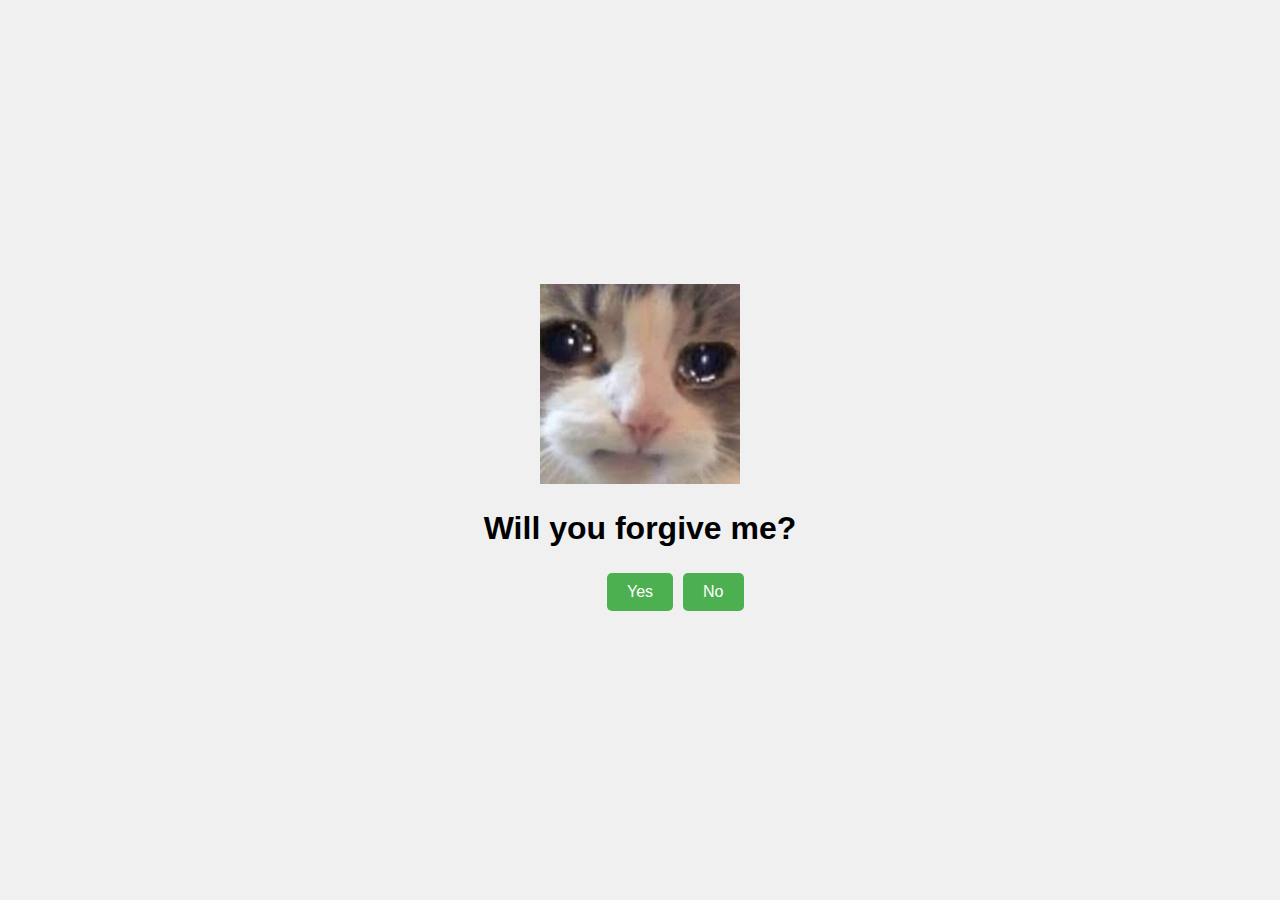
<file: Willyouforgiveme/Index.html>
<!DOCTYPE html>
<html lang="en">
<head>
    <meta charset="UTF-8">
    <meta name="viewport" content="width=device-width, initial-scale=1.0">
    <title>Forgiveness?</title>
    <link rel="stylesheet" href="style.css">
</head>
<body>

<div class="container">
    <img src="crying-kitten.jpg" alt="Crying Kitten" width="200">
    <h1>Will you forgive me?</h1>
    <button id="yesButton">Yes</button>
    <button id="noButton">No</button>
</div>

<div class="confirmation-page hidden" id="confirmationPage">
    <h2>Thank you for forgiving me!</h2>
    <p>I'm going to give you a song in <span id="countdown">3</span> seconds...</p>
</div>

<script src="script.js"></script>

</body>
</html>
</file>
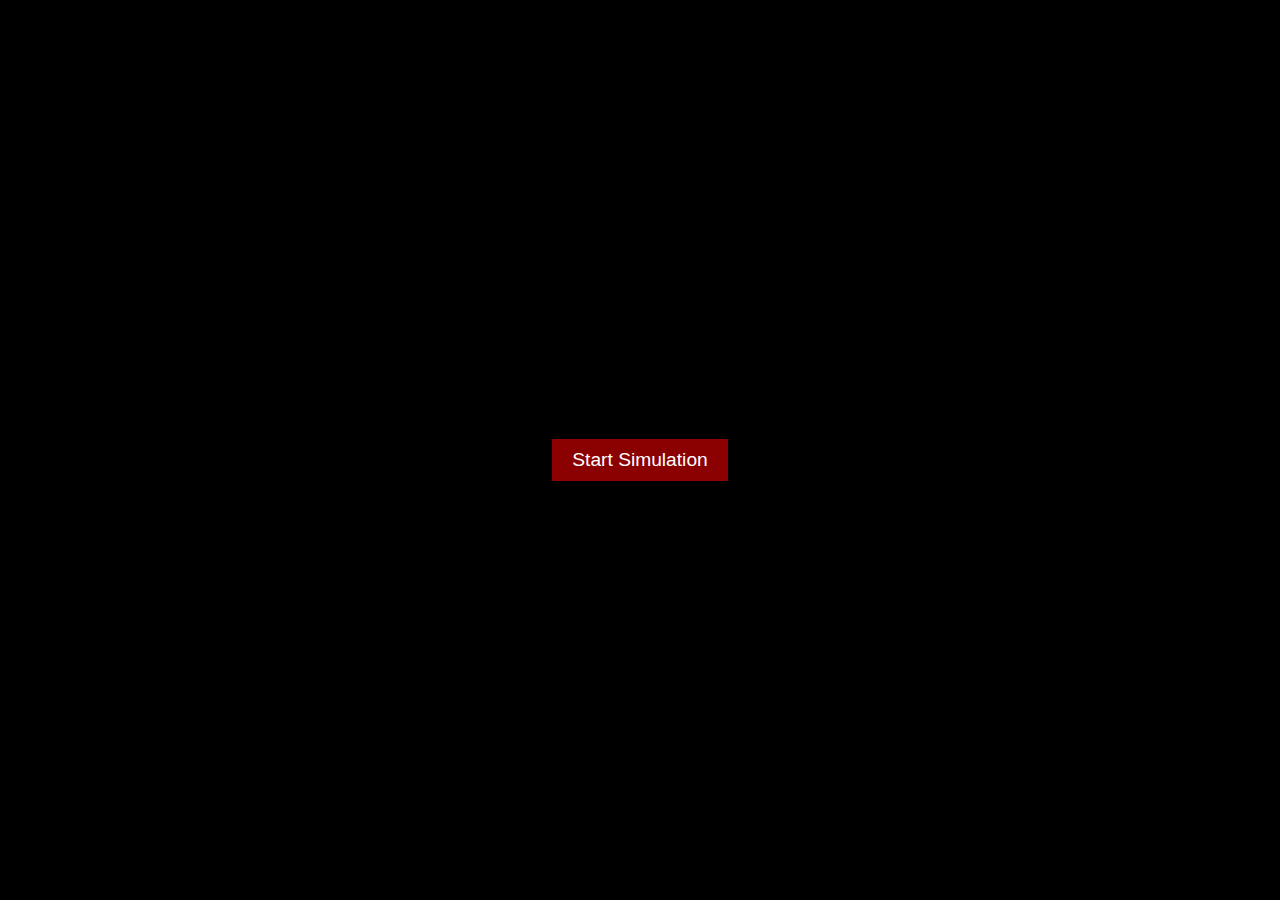
<file: HackedPrank/JeffMode/index.html>
<!DOCTYPE html>
<html lang="en">
<head>
    <meta charset="UTF-8">
    <meta name="viewport" content="width=device-width, initial-scale=1.0">
    <title>Hacking Simulation</title>
    <style>
        body {
            font-family: monospace;
            background-color: black;
            color: lime;
            overflow: hidden;
            margin: 0;
            display: flex;
            justify-content: center;
            align-items: center;
            height: 100vh;
        }
        #container {
            text-align: center;
        }
        #hackedText {
            font-size: 2em;
            margin-bottom: 20px;
        }
        button {
            background-color: darkred;
            color: white;
            border: none;
            padding: 10px 20px;
            font-size: 1.2em;
            cursor: pointer;
        }
    </style>
</head>
<body>
    <div id="container">
        <div id="hackedText"></div>
        <button id="startButton">Start Simulation</button>
        <button id="rickButton" style="display: none;">GET OUT OF HELL</button>
    </div>

    <script>
        const hackedText = document.getElementById('hackedText');
        const startButton = document.getElementById('startButton');
        const rickButton = document.getElementById('rickButton');
        let interval;

        function getRandomText(length) {
            const characters = 'abcdefghijklmnopqrstuvwxyz0123456789!@#$%^&*()_+=-`~[]\{}|;\':",./<>?';
            let result = '';
            for (let i = 0; i < length; i++) {
                result += characters.charAt(Math.floor(Math.random() * characters.length));
            }
            return result;
        }

        function requestFullscreen(element) {
            if (element.requestFullscreen) {
                element.requestFullscreen();
            } else if (element.mozRequestFullScreen) {
                element.mozRequestFullScreen();
            } else if (element.webkitRequestFullscreen) {
                element.webkitRequestFullscreen();
            } else if (element.msRequestFullscreen) {
                element.msRequestFullscreen();
            }
        }

        function startSimulation() {
            requestFullscreen(document.documentElement);

            let counter = 0;
            interval = setInterval(() => {
                hackedText.textContent = getRandomText(counter);
                counter = (counter + 1) % 50;
            }, 50);

            // Hide the start button
            startButton.style.display = 'none';
            rickButton.style.display = 'inline-block';
        }

        function rickRoll() {
            window.open('https://youtu.be/3cyS6wMVCqI?si=tJorvfoeFBuiGICr', '_blank');
        }

        startButton.addEventListener('click', startSimulation);
        rickButton.addEventListener('click', rickRoll);
    </script>
</body>
</html>
</file>
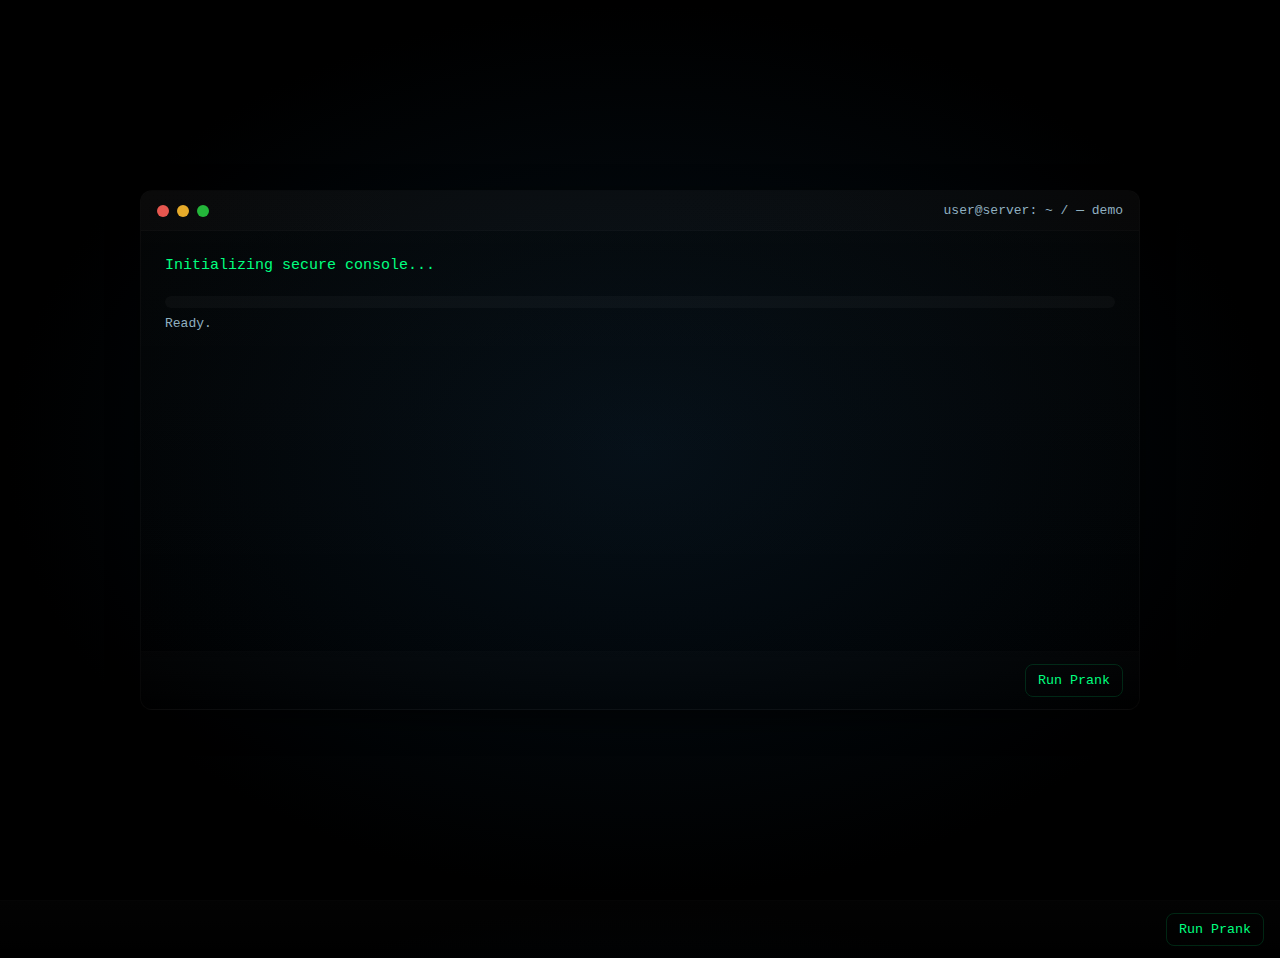
<file: HackedPrank/Remake/index.html>
<!doctype html>
<html lang="en">
<head>
  <meta charset="utf-8" />
  <meta name="viewport" content="width=device-width,initial-scale=1" />
  <title>System Breach — Demo</title>
  <link rel="stylesheet" href="style.css" />
</head>
<body>
  <div class="wrap">
    <div class="terminal" role="main" aria-label="Prank hacking terminal demo">
      <div class="header">
        <div class="dots">
          <div class="dot red"></div>
          <div class="dot yellow"></div>
          <div class="dot green"></div>
        </div>
        <div class="title">user@server: ~ /  — demo</div>
      </div>

      <div class="screen" id="screen">
        <div class="line">Initializing secure console...</div>
        <div class="line" id="terminal"></div>

        <div class="progress-wrap">
          <div class="progress"><div class="bar" id="bar"></div></div>
          <div class="meta" id="meta">Connecting to remote host...</div>
        </div>

        <div class="big-warning" id="warning">
          ERROR: download interrupted. SYSTEM COMPROMISED — shutting down non-essential services.
        </div>

        <div class="reveal" id="reveal">
          <strong>JUST A PRANK</strong>
          <p style="margin-top:8px">
            This page is only a visual prank — it doesn't perform any real hacking. Share responsibly.
          </p>
        </div>
      </div>

      <div class="controls">
        <button id="restart" style="display:none">Restart Demo</button>
        <button class="primary" id="start">Run Prank</button>
      </div>

    </div>
  </div>

  <script src="script.js"></script>
</body>
</html>
      </div>

      <div class="controls">
        <button id="restart" style="display:none">Restart Demo</button>
        <button class="primary" id="start">Run Prank</button>
      </div>

    </div>
  </div>

  <script src="script.js"></script>
</body>
          </html>
</file>
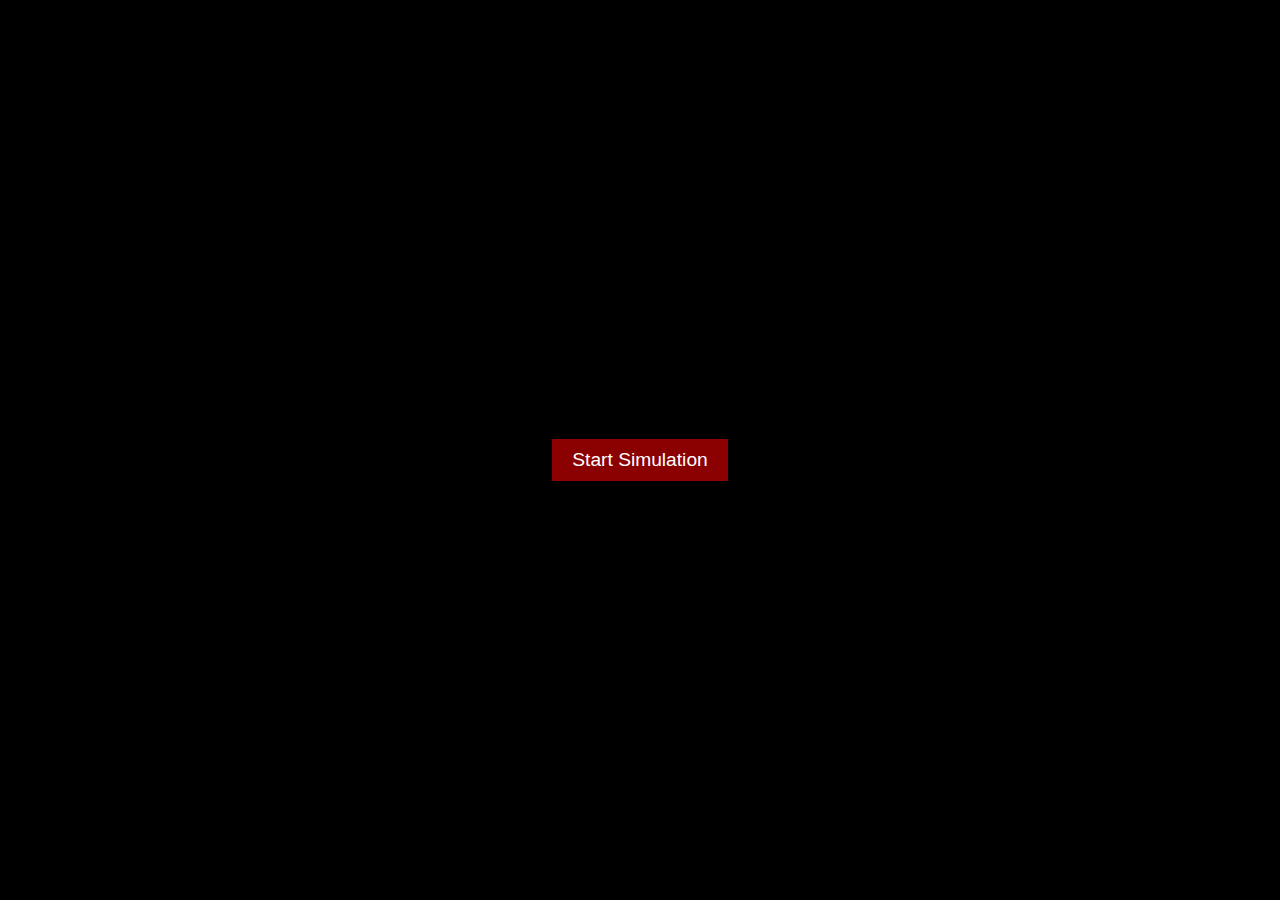
<file: HackedPrank/RickRollMode/index.html>
<!DOCTYPE html>
<html lang="en">
<head>
    <meta charset="UTF-8">
    <meta name="viewport" content="width=device-width, initial-scale=1.0">
    <title>Hacking Simulation</title>
    <style>
        body {
            font-family: monospace;
            background-color: black;
            color: lime;
            overflow: hidden;
            margin: 0;
            display: flex;
            justify-content: center;
            align-items: center;
            height: 100vh;
        }
        #container {
            text-align: center;
        }
        #hackedText {
            font-size: 2em;
            margin-bottom: 20px;
        }
        button {
            background-color: darkred;
            color: white;
            border: none;
            padding: 10px 20px;
            font-size: 1.2em;
            cursor: pointer;
        }
    </style>
</head>
<body>
    <div id="container">
        <div id="hackedText"></div>
        <button id="startButton">Start Simulation</button>
        <button id="rickButton" style="display: none;">GET OUT OF HELL</button>
    </div>

    <script>
        const hackedText = document.getElementById('hackedText');
        const startButton = document.getElementById('startButton');
        const rickButton = document.getElementById('rickButton');
        let interval;

        function getRandomText(length) {
            const characters = 'abcdefghijklmnopqrstuvwxyz0123456789!@#$%^&*()_+=-`~[]\{}|;\':",./<>?';
            let result = '';
            for (let i = 0; i < length; i++) {
                result += characters.charAt(Math.floor(Math.random() * characters.length));
            }
            return result;
        }

        function requestFullscreen(element) {
            if (element.requestFullscreen) {
                element.requestFullscreen();
            } else if (element.mozRequestFullScreen) {
                element.mozRequestFullScreen();
            } else if (element.webkitRequestFullscreen) {
                element.webkitRequestFullscreen();
            } else if (element.msRequestFullscreen) {
                element.msRequestFullscreen();
            }
        }

        function startSimulation() {
            requestFullscreen(document.documentElement);

            let counter = 0;
            interval = setInterval(() => {
                hackedText.textContent = getRandomText(counter);
                counter = (counter + 1) % 50;
            }, 50);

            // Hide the start button
            startButton.style.display = 'none';
            rickButton.style.display = 'inline-block';
        }

        function rickRoll() {
            window.open('https://www.youtube.com/watch?v=dQw4w9WgXcQ', '_blank');
        }

        startButton.addEventListener('click', startSimulation);
        rickButton.addEventListener('click', rickRoll);
    </script>
</body>
</html>
</file>
<file: Willyouforgiveme/style.css>
body {
    font-family: Arial, sans-serif;
    display: flex;
    justify-content: center;
    align-items: center;
    height: 100vh;
    margin: 0;
    background-color: #f0f0f0;
}

.container {
    text-align: center;
}

#noButton {
    position: absolute;
}

.hidden {
    display: none;
}

.confirmation-page {
    text-align: center;
}

.fun-cat {
    text-align: center;
    margin-top: 20px; /* Add some margin to the top */
}

button {
    padding: 10px 20px;
    font-size: 16px;
    cursor: pointer;
    background-color: #4CAF50;
    color: white;
    border: none;
    border-radius: 5px;
    margin: 5px;
}

button:hover {
    background-color: #3e8e41;
}
    background-color: #4CAF50;
    color: white;
    border: none;
    border-radius: 5px;
    margin: 5px;
}

button:hover {
    background-color: #3e8e41;
}
</file>
<file: HackedPrank/Remake/style.css>
:root{--bg:#081018;--panel:#07121a;--accent:#00ff7f;--muted:#90b0c0}
*{box-sizing:border-box;margin:0;padding:0}
html,body{height:100%}
body{background:radial-gradient(ellipse at center,#051019 0%, #000000 70%);color:var(--accent);font-family:ui-monospace, SFMono-Regular, Menlo, Monaco, 'Roboto Mono', 'Courier New', monospace}
.wrap{height:100vh;display:flex;align-items:center;justify-content:center;padding:30px}
.terminal{width:min(1000px,96%);max-width:1100px;background:linear-gradient(180deg, rgba(255,255,255,0.02), transparent);border-radius:12px;box-shadow:0 10px 30px rgba(0,0,0,0.6);overflow:hidden;border:1px solid rgba(255,255,255,0.03)}
.header{display:flex;gap:10px;align-items:center;padding:12px 16px;background:linear-gradient(90deg, rgba(255,255,255,0.02), rgba(255,255,255,0.01));border-bottom:1px solid rgba(255,255,255,0.02)}
.dots{display:flex;gap:8px}
.dot{width:12px;height:12px;border-radius:50%;opacity:.9}
.dot.red{background:#ff5f56}
.dot.yellow{background:#ffbd2e}
.dot.green{background:#27c93f}
.title{margin-left:auto;color:var(--muted);font-size:13px}
.screen{padding:24px;min-height:420px;background:linear-gradient(180deg, rgba(3,10,12,0.2), rgba(0,0,0,0));}
.line{line-height:1.5;font-size:15px;white-space:pre-wrap}
.cursor{display:inline-block;width:9px;height:18px;background:var(--accent);margin-left:6px;vertical-align:middle;animation:blink .9s steps(2) infinite}
@keyframes blink{50%{opacity:0}}
.progress-wrap{margin-top:18px}
.progress{height:12px;background:rgba(255,255,255,0.03);border-radius:999px;overflow:hidden}
.bar{height:100%;width:0%;background:linear-gradient(90deg, rgba(0,255,127,0.12), rgba(0,255,127,0.18));transition:width .25s ease}
.meta{margin-top:8px;color:var(--muted);font-size:13px}
.big-warning{margin-top:22px;background:rgba(255,0,0,0.06);color:#ff8080;padding:14px;border-radius:8px;border:1px solid rgba(255,0,0,0.08);display:none}
.reveal{display:none;margin-top:18px;padding:20px;background:#07121a;border-radius:10px;color:var(--muted);font-size:15px}
.controls{display:flex;gap:8px;justify-content:flex-end;padding:12px 16px;border-top:1px solid rgba(255,255,255,0.02);background:linear-gradient(180deg, rgba(255,255,255,0.01), transparent)}
button{background:transparent;border:1px solid rgba(255,255,255,0.04);color:var(--muted);padding:8px 12px;border-radius:8px;cursor:pointer;font-family:inherit}
button.primary{border-color:rgba(0,255,127,0.15);color:var(--accent)}
@media (max-width:520px){.screen{padding:16px}.header{padding:10px}.title{display:none}}
</file>
